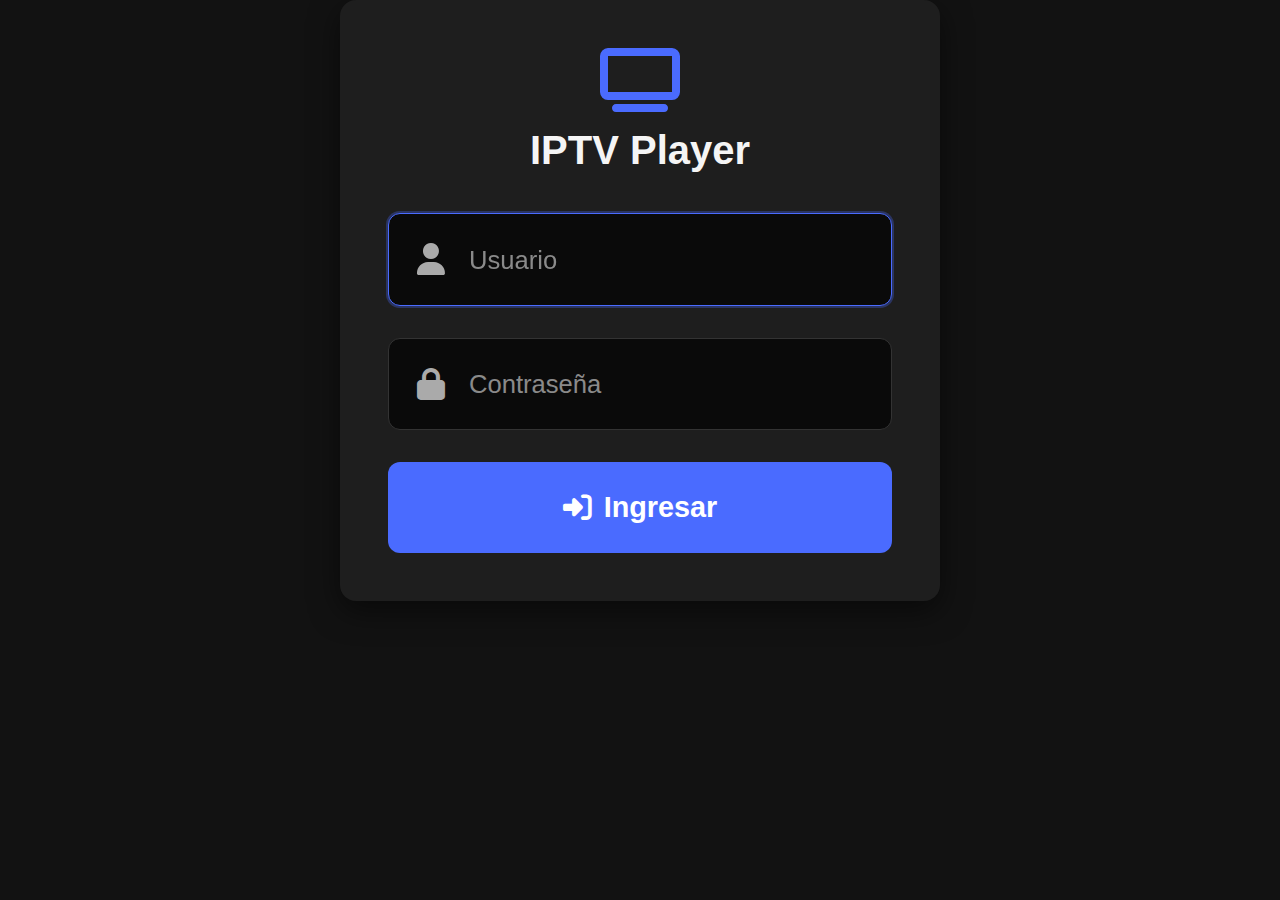
<file: iptv-app/index.html>
<!DOCTYPE html>
<html>
<head>
  <meta charset="utf-8">
  <title>IPTV Login</title>
  <link rel="stylesheet" href="shared/styles.css">
  <link rel="stylesheet" href="https://cdnjs.cloudflare.com/ajax/libs/font-awesome/6.4.0/css/all.min.css">
  <!-- Eliminada la referencia a webOS.js -->
</head>
<body>
  <div class="login-container">
    <div id="spinner" style="display: none;">
      <i class="fas fa-spinner fa-spin"></i>
      <p>Cargando...</p>
    </div>
    
    <div class="logo">
      <i class="fas fa-tv"></i>
      <h1>IPTV Player</h1>
    </div>
    
    <form id="login-form">      
      <div class="input-group">
        <i class="fas fa-user"></i>
        <input type="text" id="username" placeholder="Usuario" required>
      </div>
      <div class="input-group">
        <i class="fas fa-lock"></i>
        <input type="password" id="password" placeholder="Contraseña" required>
      </div>
      <input type="hidden" id="server-url" value="http://new-weytv.live:8880">
      
      <button type="submit" class="btn-login">
        <i class="fas fa-sign-in-alt"></i> Ingresar
      </button>
    </form>

    <div id="saved-accounts" class="saved-users" style="display: none;"></div>
  </div>

  <script src="shared/auth.js"></script>
  <script>
    document.addEventListener('DOMContentLoaded', () => {
      const loginForm = document.getElementById('login-form');
      const spinner = document.getElementById('spinner');
      const savedAccounts = document.getElementById('saved-accounts');

      // Mostrar formulario inmediatamente
      loginForm.style.display = 'block';
      spinner.style.display = 'none';

      // Verificar si hay sesión activa
      Auth.getCurrentAccount((account) => {
        if (account && account.user) {
          spinner.style.display = 'block';
          loginForm.style.display = 'none';
          window.location.href = 'home.html';
          return;
        }

        // Cargar cuentas guardadas si no hay sesión
        Auth.getSavedAccounts((accounts) => {
          if (accounts.length > 0) {
            savedAccounts.style.display = 'block';
            savedAccounts.innerHTML = accounts.map(acc => `
              <div class="saved-account" onclick="fillLogin('${acc.server}', '${acc.user}')">
                <span>${acc.name || acc.user}</span>
                <button onclick="removeAccount(event, '${acc.server}', '${acc.user}')">
                  <i class="fas fa-trash"></i>
                </button>
              </div>
            `).join('');
          }
        });
      });

      // Manejar envío del formulario
      loginForm.addEventListener('submit', (e) => {
        e.preventDefault();
        
        const server = document.getElementById('server-url').value;
        const user = document.getElementById('username').value.trim();
        const pass = document.getElementById('password').value.trim();
        
        if (!user || !pass) {
          alert('Por favor complete todos los campos');
          return;
        }
        
        spinner.style.display = 'block';
        loginForm.style.display = 'none';

        Auth.login(server, user, pass, (success) => {
          if (success) {
            Auth.saveAccount({server, user, name: user}, () => {
              window.location.href = 'home.html';
            });
          } else {
            alert('Error al iniciar sesión. Intente nuevamente.');
            spinner.style.display = 'none';
            loginForm.style.display = 'block';
          }
        });
      });
      
      document.getElementById('username').focus();
    });

    // Funciones globales para manejar cuentas guardadas
    function fillLogin(server, user) {
      document.getElementById('server-url').value = server;
      document.getElementById('username').value = user;
      document.getElementById('password').focus();
    }

    function removeAccount(event, server, user) {
      event.stopPropagation();
      if (confirm(`¿Eliminar la cuenta ${user}?`)) {
        Auth.getSavedAccounts((accounts) => {
          const updated = accounts.filter(a => !(a.server === server && a.user === user));
          localStorage.setItem('iptv_saved_accounts', JSON.stringify(updated));
          
          const container = document.getElementById('saved-accounts');
          if (updated.length === 0) {
            container.style.display = 'none';
          } else {
            container.innerHTML = updated.map(acc => `
              <div class="saved-account" onclick="fillLogin('${acc.server}', '${acc.user}')">
                <span>${acc.name || acc.user}</span>
                <button onclick="removeAccount(event, '${acc.server}', '${acc.user}')">
                  <i class="fas fa-trash"></i>
                </button>
              </div>
            `).join('');
          }
        });
      }
    }
  </script>
</body>
</html>
</file>
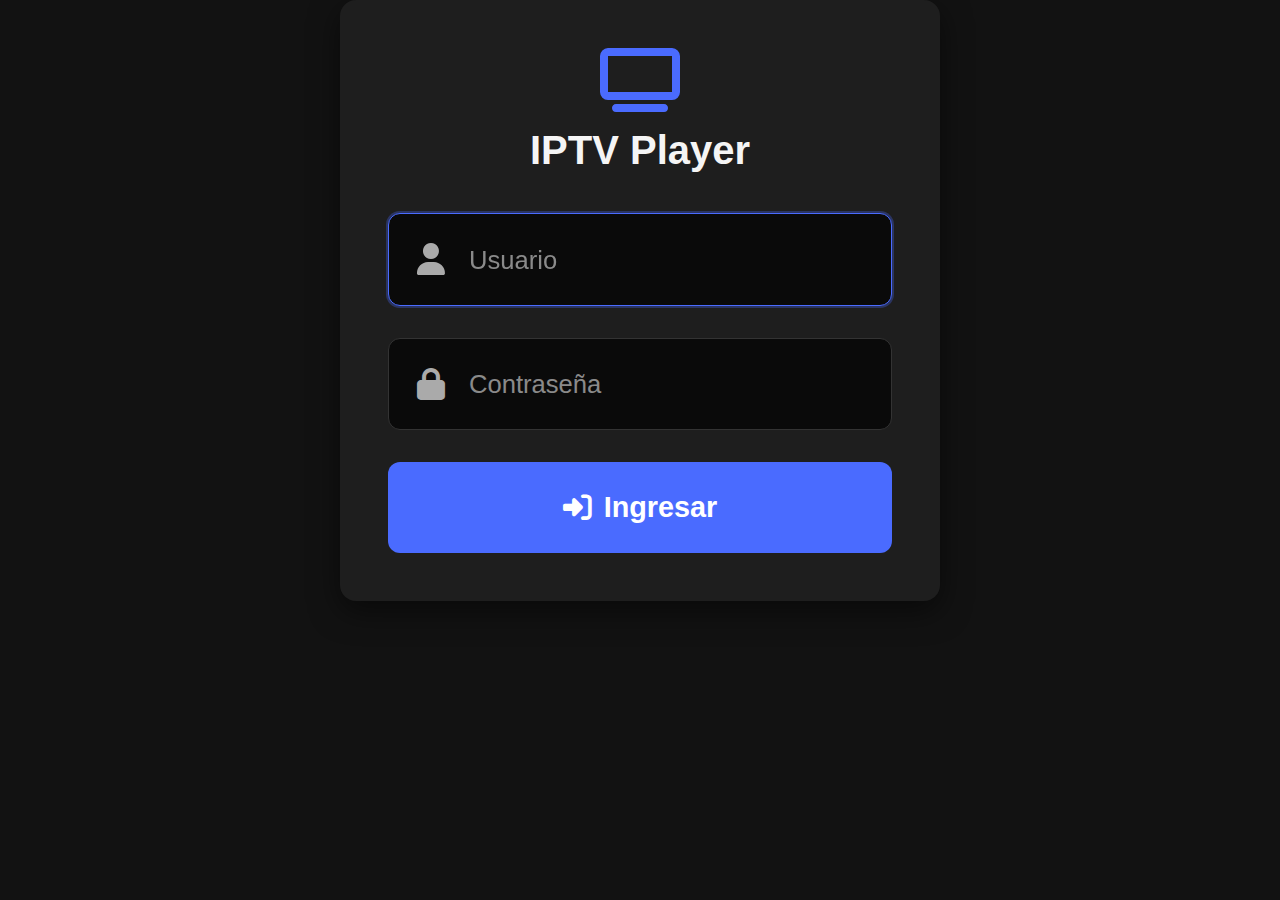
<file: iptv-app/home.html>
<!DOCTYPE html>
<html>
<head>
  <meta charset="utf-8">
  <title>IPTV Player</title>
  <link rel="stylesheet" href="shared/styles.css">
  <link rel="stylesheet" href="https://cdnjs.cloudflare.com/ajax/libs/font-awesome/6.4.0/css/all.min.css">
</head>
<body>
  <script src="shared/auth.js"></script>
  <script>
    document.addEventListener('DOMContentLoaded', () => {
    Auth.getCurrentAccount(function(account) {
      if (!account || !account.user || !account.pass || !account.server) {
        window.location.href = 'index.html';
        return;
      }
      
      // Mostrar información de la cuenta
      document.getElementById('current-account').textContent = account.user;

      // Mostrar fecha de expiración
      if (account.exp_date) {
        const expirationEl = document.getElementById('account-expiration');
        const date = new Date(Number(account.exp_date) * 1000);
        expirationEl.textContent = `Vigencia: ${date.toLocaleDateString()}`;
      }
      
      // Manejar cambio de cuenta
      document.getElementById('switch-account').addEventListener('click', () => {
        Auth.logout(function() {
          window.location.href = 'index.html';
        });
      });

      // Obtener detalles del usuario incluyendo exp_date
      fetch(`${account.server}/player_api.php?username=${account.user}&password=${account.pass}`)
        .then(res => res.json())
        .then(data => {
          if (data.user_info && data.user_info.exp_date) {
            const expiration = new Date(data.user_info.exp_date * 1000);
            document.getElementById('account-expiration').textContent =
              `Vigencia: ${expiration.toLocaleDateString()}`;
          }
        })
        .catch(error => {
          console.error('No se pudo obtener la vigencia de la cuenta', error);
        });

    });
  });

  </script>
  <div class="home-container">
    <div class="header">
      <h1><i class="fas fa-tv"></i> IPTV Player</h1>
      <div class="user-menu">
        <span id="current-account"></span>
        <button id="switch-account"><i class="fas fa-exchange-alt"></i> Cambiar cuenta</button>
      </div>
      <div id="live-clock" class="live-clock"></div>
    </div>    
    
    <div class="content-modules">
      <a href="live/index.html" class="module-card">
        <div class="module-icon">
          <i class="fas fa-tv"></i>
        </div>
        <h2>Canales en Vivo</h2>
        <p>Accede a todos tus canales de TV</p>
      </a>
      
      <a href="movies/index.html" class="module-card">
        <div class="module-icon">
          <i class="fas fa-film"></i>
        </div>
        <h2>Películas</h2>
        <p>Catálogo completo de películas</p>
      </a>
      
      <a href="series/index.html" class="module-card">
        <div class="module-icon">
          <i class="fas fa-tv"></i>
        </div>
        <h2>Series</h2>
        <p>Todas tus series favoritas</p>
      </a>
    </div>
  </div>
  <div id="account-expiration" class="account-expiration"></div>

  <script>
    function updateLiveClock() {
      const clockElement = document.getElementById('live-clock');
      if (!clockElement) return;
  
      const now = new Date();
      const hours = now.getHours().toString().padStart(2, '0');
      const minutes = now.getMinutes().toString().padStart(2, '0');
      const seconds = now.getSeconds().toString().padStart(2, '0');
  
      clockElement.textContent = `${hours}:${minutes}:${seconds}`;
    }
  
    setInterval(updateLiveClock, 1000);
    updateLiveClock(); // primera llamada inmediata
  </script>
  
</body>
</html>
</file>
<file: iptv-app/shared/styles.css>
:root {
  --primary-color: #4a6bff;
  --secondary-color: #ff4757;
  --dark-bg: #121212;
  --darker-bg: #0a0a0a;
  --sidebar-bg: #1e1e1e;
  --card-bg: #242424;
  --text-color: #f5f5f5;
  --text-muted: #aaaaaa;
}

* {
  box-sizing: border-box;
  margin: 0;
  padding: 0;
  font-family: 'Segoe UI', Roboto, Oxygen, Ubuntu, Cantarell, sans-serif;
}

body {
  background-color: var(--dark-bg);
  color: var(--text-color);
}

/* Login Wrapper - Centrado vertical y horizontal */
.login-wrapper {
  display: flex;
  justify-content: center;
  align-items: center;
  min-height: 100vh;
  padding: 20px;
  background-color: var(--dark-bg);
}

/* Login Container */
.login-container {
  width: 90%;
  max-width: 600px;
  margin: 0 auto;
  padding: 3rem;
  background: var(--sidebar-bg);
  border-radius: 16px;
  box-shadow: 0 10px 30px rgba(0,0,0,0.5);
}

.logo {
  text-align: center;
  margin-bottom: 2.5rem;
}

.logo i {
  font-size: 4rem;
  color: var(--primary-color);
  margin-bottom: 1rem;
}

.logo h1 {
  font-size: 2.5rem;
  color: var(--text-color);
}

/* Input Groups */
.input-group {
  position: relative;
  margin-bottom: 2rem;
}

.input-group input {
  width: 100%;
  padding: 1.8rem 1.8rem 1.8rem 5rem;
  font-size: 1.8rem;
  border-radius: 12px;
  border: 1px solid #333;
  background: var(--darker-bg);
  color: var(--text-color);
  transition: all 0.3s;
}

.input-group input:focus {
  outline: none;
  border-color: var(--primary-color);
  box-shadow: 0 0 0 2px rgba(74, 107, 255, 0.3);
}

.input-group i {
  position: absolute;
  left: 1.8rem;
  top: 50%;
  transform: translateY(-50%);
  font-size: 2rem;
  color: var(--text-muted);
  z-index: 2;
}

.input-group input::placeholder {
  font-size: 1.6rem;
  color: var(--text-muted);
  opacity: 0.8;
}

/* Login Options */
.login-options {
  margin: 2rem 0;
}

.remember-me {
  display: flex;
  align-items: center;
  margin-bottom: 1.5rem;
  font-size: 1.6rem;
}

.remember-me input {
  margin-right: 10px;
  width: 2rem;
  height: 2rem;
  cursor: pointer;
}

.remember-me label {
  cursor: pointer;
}

/* Saved Users */
.saved-users {
  width: 100%;
  margin: 2rem 0;
  display: none; /* Oculto por defecto */
}

.saved-account {
  display: flex;
  justify-content: space-between;
  align-items: center;
  padding: 1rem;
  margin-bottom: 0.5rem;
  background: var(--card-bg);
  border-radius: 8px;
  cursor: pointer;
  transition: all 0.3s;
}

.saved-account:hover {
  background: #333;
}

.saved-account button {
  background: transparent;
  border: none;
  color: var(--secondary-color);
  cursor: pointer;
}

.user-btn {
  display: flex;
  justify-content: space-between;
  align-items: center;
  width: 100%;
  padding: 1.5rem;
  margin-bottom: 1rem;
  background: var(--card-bg);
  border: none;
  border-radius: 8px;
  color: var(--text-color);
  font-size: 1.6rem;
  cursor: pointer;
  transition: all 0.3s;
}

.user-btn:hover {
  background: #333;
}

.delete-user {
  background: transparent;
  border: none;
  color: var(--secondary-color);
  cursor: pointer;
  font-size: 1.4rem;
  padding: 0.5rem;
}

/* Login Button */
.btn-login {
  width: 100%;
  padding: 1.8rem;
  font-size: 1.8rem;
  border-radius: 12px;
  border: none;
  background: var(--primary-color);
  color: white;
  cursor: pointer;
  margin-top: 2rem;
  transition: all 0.3s;
  font-weight: bold;
  display: flex;
  align-items: center;
  justify-content: center;
}

.btn-login:hover {
  background: #3a5ae8;
  transform: translateY(-2px);
  box-shadow: 0 5px 15px rgba(58, 90, 232, 0.4);
}

.btn-login i {
  margin-right: 12px;
}

/* Home Container */
.home-container {
  max-width: 1400px;
  margin: 0 auto;
  padding: 2rem;
}

.header {
  display: flex;
  justify-content: space-between;
  align-items: center;
  margin-bottom: 3rem;
}

.header h1 {
  font-size: 2.5rem;
}

.header h1 i {
  margin-right: 15px;
  color: var(--primary-color);
}

.user-menu {
  display: flex;
  align-items: center;
  gap: 20px;
}

#current-account {
  font-size: 1.5rem;
}

#switch-account {
  background: var(--card-bg);
  color: var(--text-color);
  border: none;
  padding: 12px 18px;
  border-radius: 8px;
  cursor: pointer;
  transition: all 0.3s;
  font-size: 1.2rem;
}

#switch-account:hover {
  background: #333;
}

#switch-account i {
  margin-right: 8px;
}

/* Content Modules - Tamaño grande para TV */
.content-modules {
  display: grid;
  grid-template-columns: repeat(auto-fit, minmax(450px, 1fr));
  gap: 3rem;
  margin-top: 3rem;
}

.module-card {
  width: 100%;
  min-height: 350px;
  background: var(--card-bg);
  border-radius: 20px;
  padding: 3rem;
  text-align: center;
  text-decoration: none;
  color: var(--text-color);
  transition: all 0.3s;
  display: flex;
  flex-direction: column;
  align-items: center;
  justify-content: center;
}

.module-card:hover {
  transform: translateY(-8px);
  box-shadow: 0 15px 30px rgba(0,0,0,0.3);
}

.module-icon {
  font-size: 5rem;
  margin-bottom: 2rem;
  color: var(--primary-color);
}

.module-card h2 {
  font-size: 2.4rem;
  margin-bottom: 1.5rem;
}

.module-card p {
  font-size: 1.6rem;
  color: var(--text-muted);
}

/* Animations */
@keyframes fadeIn {
  from { opacity: 0; transform: translateY(-10px); }
  to { opacity: 1; transform: translateY(0); }
}

@keyframes spin {
  to { transform: rotate(360deg); }
}

/* Loader */
.loader-container {
  display: flex;
  flex-direction: column;
  align-items: center;
  justify-content: center;
  padding: 2rem;
}

.loader {
  width: 50px;
  height: 50px;
  border: 5px solid rgba(255,255,255,0.1);
  border-radius: 50%;
  border-top-color: var(--primary-color);
  animation: spin 1s linear infinite;
  margin-bottom: 1rem;
}

.loader-text {
  color: var(--text-muted);
  font-size: 1.5rem;
}

/* Responsive */
@media (max-width: 768px) {
  .login-container {
    padding: 2rem;
    width: 95%;
  }
  
  .logo i {
    font-size: 3rem;
  }
  
  .logo h1 {
    font-size: 2rem;
  }
  
  .input-group input {
    padding: 1.5rem 1.5rem 1.5rem 4.5rem;
    font-size: 1.6rem;
  }
  
  .input-group i {
    font-size: 1.8rem;
    left: 1.5rem;
  }
  
  .btn-login {
    padding: 1.5rem;
    font-size: 1.6rem;
  }

  .header {
    flex-direction: column;
    gap: 1.5rem;
    text-align: center;
  }
  
  .content-modules {
    grid-template-columns: 1fr;
  }
  
  .module-card {
    min-height: 300px;
    padding: 2rem;
  }

  .module-icon {
    font-size: 4rem;
  }

  .module-card h2 {
    font-size: 2rem;
  }

  .module-card p {
    font-size: 1.4rem;
  }
}

@media (max-width: 480px) {
  .login-container {
    padding: 1.5rem;
  }

  .input-group input {
    padding: 1.2rem 1.2rem 1.2rem 4rem;
    font-size: 1.4rem;
  }

  .input-group i {
    font-size: 1.5rem;
    left: 1.2rem;
  }

  .btn-login {
    padding: 1.2rem;
    font-size: 1.4rem;
  }

  .remember-me {
    font-size: 1.4rem;
  }

  .module-card {
    min-height: 250px;
    padding: 1.5rem;
  }
}
</file>
